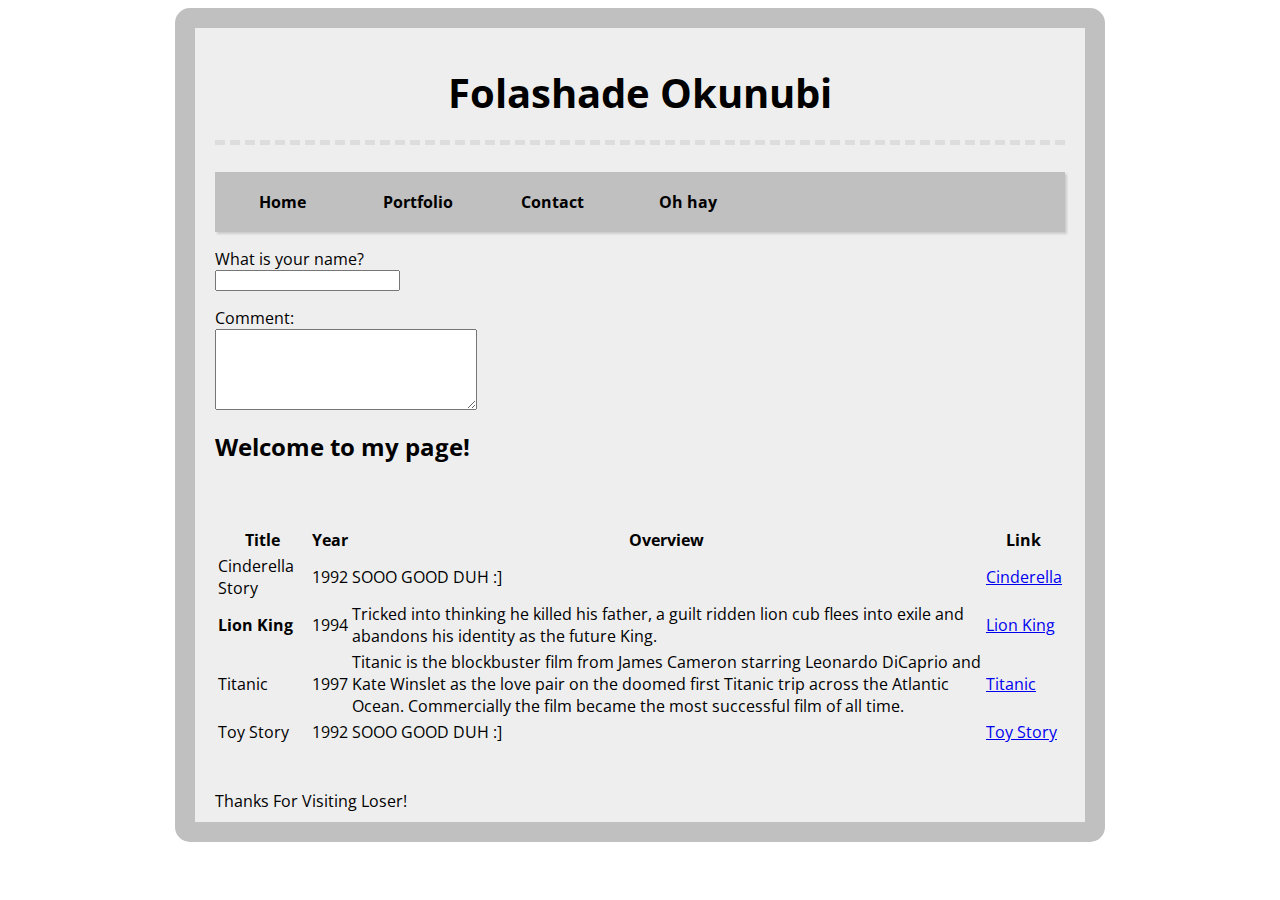
<file: index.html>
<html>
	<head>
		<title> My Site </title>
		<link href='http://fonts.googleapis.com/css?family=Open+Sans:400,600,300' rel='stylesheet' type='text/css'>
		<link rel="stylesheet" type="text/css" href="style.css" />
	</head>

	<body>
	  <div id="wrapper">
			<h1>Folashade Okunubi</h1>
  		<div id="menu">
  			<ul>
  				<li> <a href= "index.html">Home</a> </li>
  				<li> <a href= "http://www.google.com"> Portfolio </a> </li>
  				<li> <a href= "http://www.yahoo.com"> Contact  </a> </li>
  				<li> <a href= "http://www.gmail.com"> Oh hay </a> </li>
  			</ul>
  		</div>
  		<div id="content">
  <!--		<embed src="http://www.youtube.com/watch?v=T6j4f8cHBIM&ob=av2e" autostart="false" />
  -->				<p> What is your name?
  					<br/>
  					<input name="Name" type="text" />
  				</p>
  				<p>Comment:
  					<br/>
  					<textarea name="Comment" cols="30" rows="5"></textarea>
  				</p>

  				<table>
  				<h2> Welcome to my page! </h2>
  				<br/><br/>
  				<tr>
  					<th>Title</th> 
  					<th>Year</th> 
  					<th>Overview</th> 
  					<th>Link</th>
  				</tr>
  				<tr>
  					<td> Cinderella Story</td> 
  					<td> 1992 </td> 
  					<td> SOOO GOOD DUH :] </td> 
  					<td><a href= "http://www.google.com"> Cinderella </a> </td> 
  				</tr>
  				<tr>
  					<td> <strong> Lion King </strong> </td> 
  					<td> 1994 </td> 
  					<td> Tricked into thinking he killed his father, a guilt ridden lion cub flees into exile and abandons his identity as the future King. </td>
  					<td><a href= "http://www.google.com"> Lion King </a> </td> 
  				</tr>
  				<tr>
  					<td> Titanic</td> 
  					<td> 1997 </td> 
  					<td> Titanic is the blockbuster film from James Cameron starring Leonardo DiCaprio and Kate Winslet as the love pair on the doomed first Titanic trip across the Atlantic Ocean. Commercially the film became the most successful film of all time.</td> 
  					<td><a href= "http://www.google.com"> Titanic </a> </td> 
  				</tr>
  				<tr>
  					<td> Toy Story</td> 
  					<td> 1992 </td> 
  					<td> SOOO GOOD DUH :] </td> 
  					<td><a href= "http://www.google.com"> Toy Story </a> </td> 
  				</tr>
  			</table>
  		</div>
  		<div id="footer">
  <br/> <br/>
  			Thanks For Visiting Loser!
  		</div>
	</div>
		
	</body>

</html>
</file>
<file: style.css>
body {
  font-family: 'Open Sans', sans-serif;
}

#wrapper {
  margin: 0 auto;
  padding: 10px 20px;
  width: 850px;

  border: 20px silver solid;
  border-radius: 15px;
  
  background-color: #EEE;
}

h1{
  text-align: center;
  font-size: 40px;
  padding-bottom: 20px;
  border-bottom: 5px #ddd dashed;
}

#menu {
	background-color: silver;
	text-align: center;
	height: 60px;
	margin: 0 0 10px 0;
	padding: 0;
	box-shadow: 2px 2px 2px #111;
	-webkit-box-shadow: 2px 2px 2px #ccc;
	-moz-box-shadow: 2px 2px 2px #aaa;
}

#menu ul {
	margin: 0;
	padding: 0;
	list-style: none;
	line-height: normal;
}

#menu li {
	float: left;
}

#menu a {
	display: block;
	color: black;
	width: 135px;
	height: 60px;
	line-height: 60px;
	text-decoration: none;
	text-align: center;
	vertical-align: middle;
	font-weight: bold;
}

#menu a.current_page{
	background-color: #555;
	color: white;
}

#menu a:hover{
	color: white;
	background-color: black;
	text-decoration: none;
}
</file>
